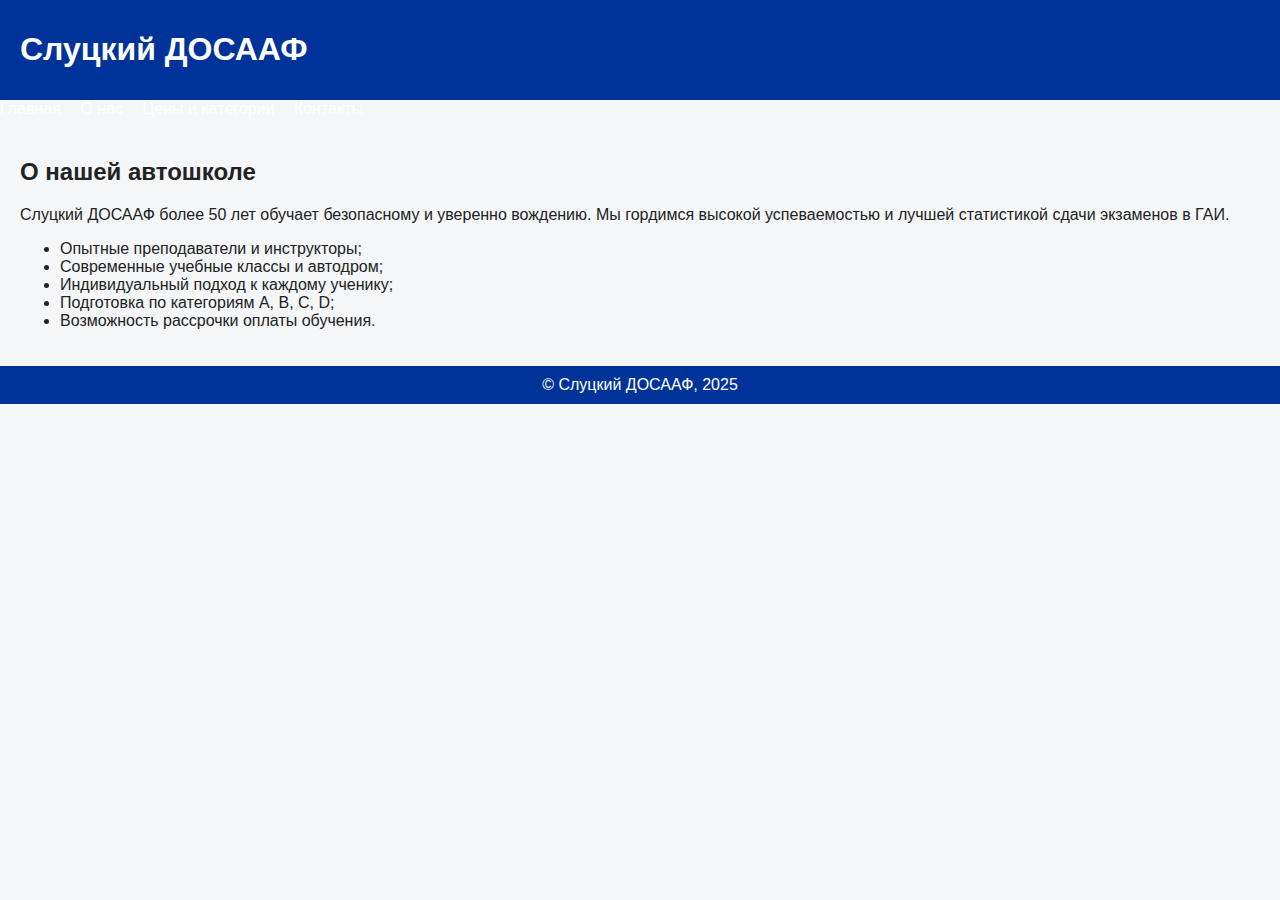
<file: about.html>
<!DOCTYPE html>
<html lang="ru">
<head>
  <meta charset="UTF-8">
  <title>О нас — Слуцкий ДОСААФ</title>
  <link rel="stylesheet" href="style.css">
</head>
<body>
<header><h1>Слуцкий ДОСААФ</h1></header>
<nav>
  <a href="index.html">Главная</a>
  <a href="about.html">О нас</a>
  <a href="prices.html">Цены и категории</a>
  <a href="contacts.html">Контакты</a>
</nav>
<main>
  <h2>О нашей автошколе</h2>
  <p>Слуцкий ДОСААФ более 50 лет обучает безопасному и уверенно вождению. Мы гордимся высокой успеваемостью и лучшей статистикой сдачи экзаменов в ГАИ.</p>
  <ul>
    <li>Опытные преподаватели и инструкторы;</li>
    <li>Современные учебные классы и автодром;</li>
    <li>Индивидуальный подход к каждому ученику;</li>
    <li>Подготовка по категориям A, B, C, D;</li>
    <li>Возможность рассрочки оплаты обучения.</li>
  </ul>
</main>
<footer>© Слуцкий ДОСААФ, 2025</footer>
</body>
</html>
</file>
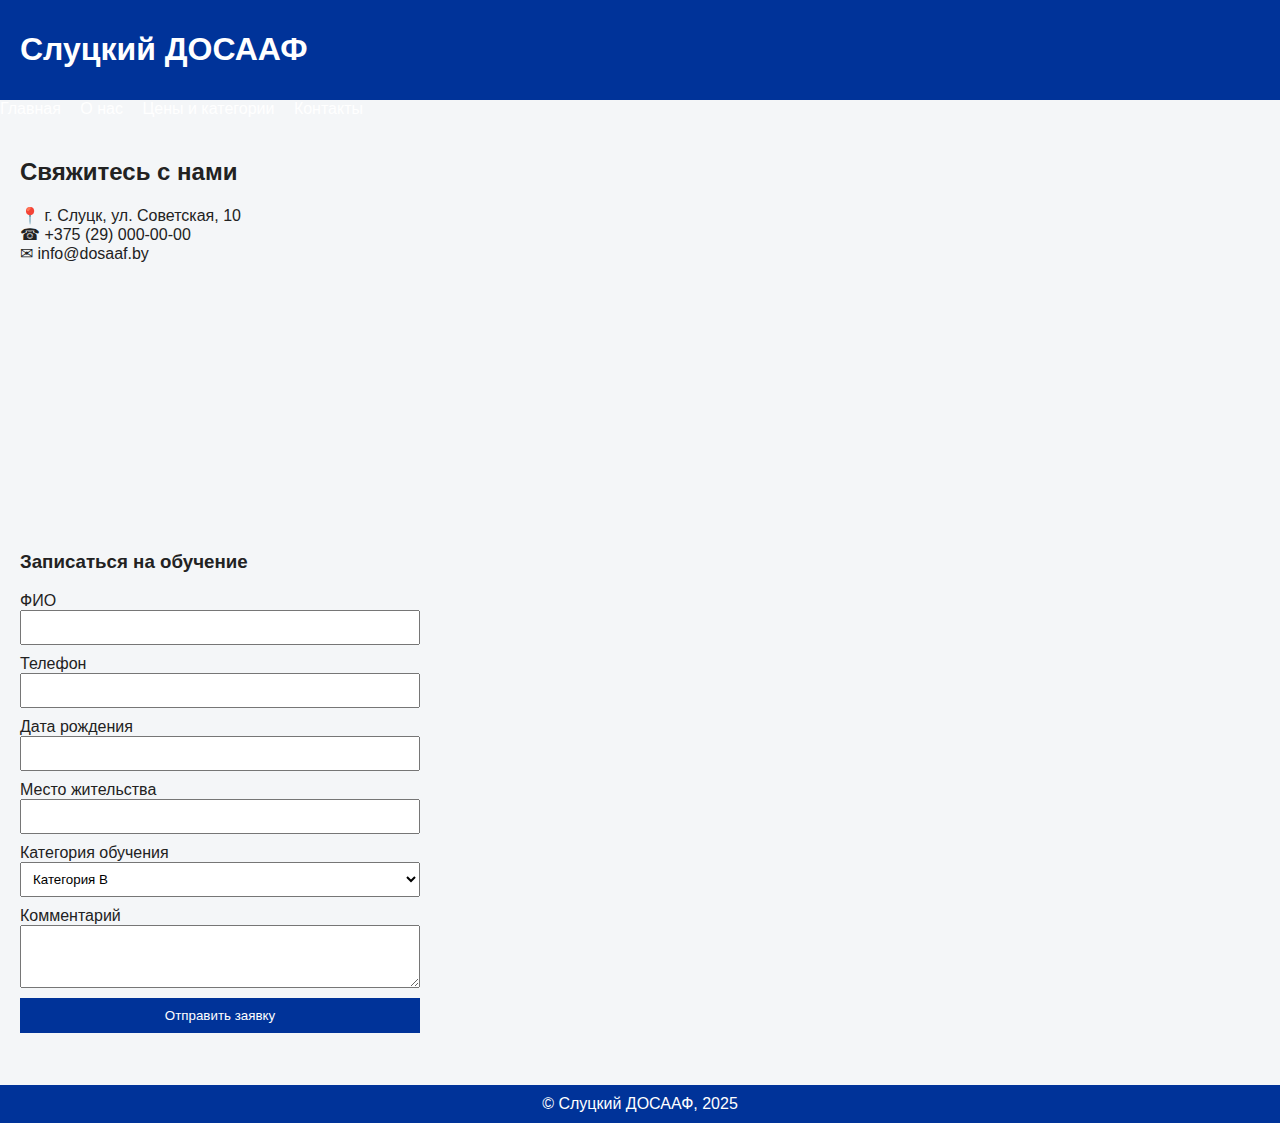
<file: contacts.html>
<!DOCTYPE html>
<html lang="ru">
<head>
  <meta charset="UTF-8">
  <title>Контакты — Слуцкий ДОСААФ</title>
  <link rel="stylesheet" href="style.css">
</head>
<body>
<header><h1>Слуцкий ДОСААФ</h1></header>
<nav>
  <a href="index.html">Главная</a>
  <a href="about.html">О нас</a>
  <a href="prices.html">Цены и категории</a>
  <a href="contacts.html">Контакты</a>
</nav>
<main>
  <h2>Свяжитесь с нами</h2>
  <p>📍 г. Слуцк, ул. Советская, 10<br>☎ +375 (29) 000-00-00<br>✉ info@dosaaf.by</p>

  <iframe src="https://www.google.com/maps?q=Slutsk%2C+Belarus&output=embed" width="100%" height="250" style="border:0; border-radius:8px;"></iframe>

  <h3>Записаться на обучение</h3>
  <form id="form">
    <label>ФИО</label>
    <input type="text" name="name" required>
    <label>Телефон</label>
    <input type="tel" name="phone" required>
    <label>Дата рождения</label>
    <input type="data" name="data" required>
    <label>Место жительства</label>
    <input type="prop" name="prop" required>
    <label>Категория обучения</label>
    <select name="course">
      <option>Категория B</option>
      <option>Категория C</option>
      <option>Категория D</option>
      <option>Категория Е</option>
      <option>Категория А</option>
    </select>
    <label>Комментарий</label>
    <textarea name="comment" rows="3"></textarea>
    <button type="submit">Отправить заявку</button>
    <p class="status" id="status"></p>
  </form>
</main>
<footer>© Слуцкий ДОСААФ, 2025</footer>
<script src="script.js"></script>
</body>
</html>
</file>
<file: style.css>
body {
  font-family: Arial, sans-serif;
  margin: 0;
  background-color: #f4f6f8;
  color: #222;
}

header {
  background-color: #003399;
  color: white;
  padding: 10px 20px;
}

nav a {
  color: white;
  margin-right: 15px;
  text-decoration: none;
}

nav a:hover {
  text-decoration: underline;
}

main {
  padding: 20px;
}

form {
  display: flex;
  flex-direction: column;
  max-width: 400px;
}

form input,
form select,
form textarea {
  margin-bottom: 10px;
  padding: 8px;
}

button {
  background-color: #003399;
  color: white;
  border: none;
  padding: 10px;
  cursor: pointer;
}

button:hover {
  background-color: #0055cc;
}

footer {
  text-align: center;
  background-color: #003399;
  color: white;
  padding: 10px;
}
</file>
